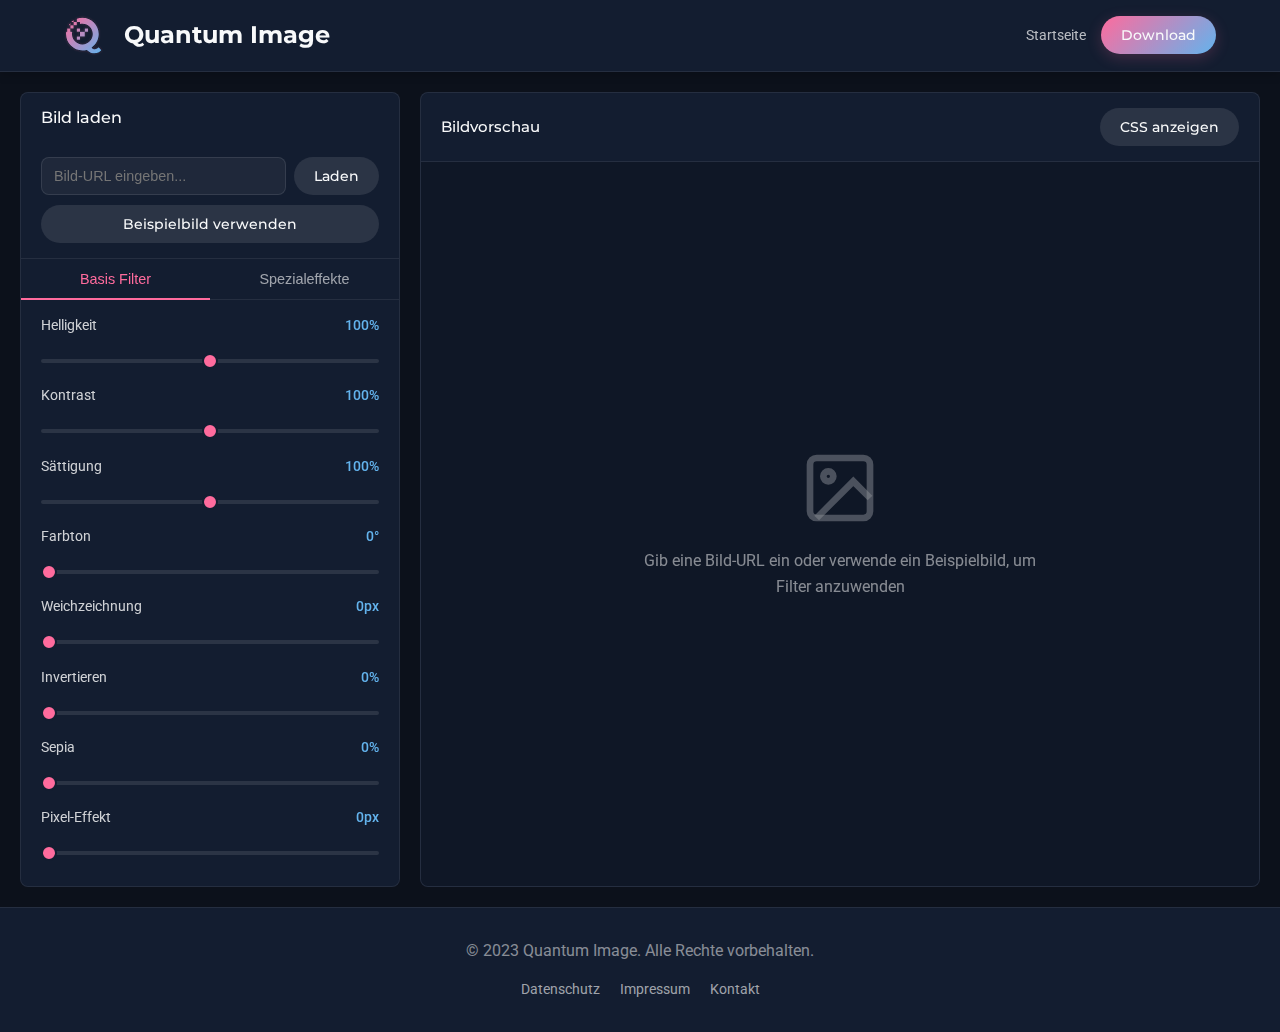
<file: app.html>
<!DOCTYPE html>
<html lang="de">
<head>
    <meta charset="UTF-8">
    <meta name="viewport" content="width=device-width, initial-scale=1.0">
    <title>Quantum Image - Kostenlose KI-gestützte Bildbearbeitung Online</title>
    <meta name="description" content="Bearbeite deine Bilder kostenlos online mit Quantum Image. Professionelle Filtereffekte, RGB-Shift und kreative Glitch-Effekte - ganz ohne Download.">
    <meta name="keywords" content="bildbearbeitung, fotofilter, online bildeditor, kostenlos, rgb-shift, glitch-effekt">
    <meta name="author" content="Quantum Image">
    <meta name="robots" content="index, follow">
    
    <!-- Open Graph Tags für soziale Medien -->
    <meta property="og:title" content="Quantum Image - KI-gestützte Bildbearbeitung">
    <meta property="og:description" content="Transformiere deine Bilder mit professionellen Filtern und kreativen Effekten - kostenlos und online">
    <meta property="og:image" content="https://images.pexels.com/photos/2662116/pexels-photo-2662116.jpeg?auto=compress&cs=tinysrgb&w=800">
    <meta property="og:url" content="https://quantumimage.app/app">
    <meta property="og:type" content="website">
    
    <!-- Twitter Card Tags -->
    <meta name="twitter:card" content="summary_large_image">
    <meta name="twitter:title" content="Quantum Image - KI-gestützte Bildbearbeitung">
    <meta name="twitter:description" content="Transformiere deine Bilder mit professionellen Filtern und kreativen Effekten - kostenlos und online">
    <meta name="twitter:image" content="https://images.pexels.com/photos/2662116/pexels-photo-2662116.jpeg?auto=compress&cs=tinysrgb&w=800">
    
    <!-- Preconnect für schnelleres Laden der Schriftarten -->
    <link rel="preconnect" href="https://fonts.googleapis.com" crossorigin>
    <link rel="preconnect" href="https://fonts.gstatic.com" crossorigin>
    <link rel="preload" href="https://fonts.googleapis.com/css2?family=Montserrat:wght@400;500;600;700&family=Roboto:wght@300;400;500&display=swap" as="style">
    <link rel="stylesheet" href="https://fonts.googleapis.com/css2?family=Montserrat:wght@400;500;600;700&family=Roboto:wght@300;400;500&display=swap">
    
    <!-- Wichtiger strukturierter Farbschemen-Daten für Suchmaschinen -->
    <script type="application/ld+json">
    {
      "@context": "https://schema.org",
      "@type": "WebApplication",
      "name": "Quantum Image",
      "url": "https://quantumimage.app",
      "applicationCategory": "Bildbearbeitung",
      "operatingSystem": "Web",
      "offers": {
        "@type": "Offer",
        "price": "0",
        "priceCurrency": "EUR"
      },
      "description": "Online Bildbearbeitungstool mit KI-gestützten Filtern und Effekten."
    }
    </script>
    
    <link rel="stylesheet" href="style.css">
    <link rel="canonical" href="https://quantumimage.app/app">
</head>
<body class="app-interface">
    <header class="header app-header">
        <a href="index.html" class="logo">
    <img src="Quantum_Image_Logo.svg" alt="Quantum Image Logo" width="40" height="40" style="margin-right: 10px;">
    <span class="logo-text">Quantum Image</span>
</a>
        
        <div class="user-menu">
            <a href="index.html">Startseite</a>
            <button id="downloadBtn" class="btn btn-primary" aria-label="Bearbeitetes Bild herunterladen">Download</button>
        </div>
    </header>
    
    <main class="main-content">
        <div class="control-panel">
            <div class="panel-section">
                <h2 class="panel-header">Bild laden</h2>
                <div class="panel-body">
                    <div class="url-input">
                        <input type="text" id="imageUrl" placeholder="Bild-URL eingeben..." aria-label="URL des zu bearbeitenden Bildes">
                        <button id="loadImageBtn" class="btn btn-secondary">Laden</button>
                    </div>
                    <button id="loadSampleBtn" class="btn btn-secondary" style="width: 100%;">Beispielbild verwenden</button>
                </div>
            </div>
            
            <div class="panel-section">
                <div class="tabs" role="tablist">
                    <button class="tab active" id="basicTab" data-tab="basic" role="tab" aria-selected="true" aria-controls="basicFilters">Basis Filter</button>
                    <button class="tab" id="artisticTab" data-tab="artistic" role="tab" aria-selected="false" aria-controls="artisticFilters">Spezialeffekte</button>
                </div>
                
                <div class="filter-controls">
                    <div id="basicFilters" class="tab-content active" role="tabpanel" aria-labelledby="basicTab">
                        <div class="panel-body">
                            <div class="control-item">
                                <div class="control-header">
                                    <label for="brightness" class="control-label">Helligkeit</label>
                                    <span class="control-value" id="brightnessValue">100%</span>
                                </div>
                                <input type="range" id="brightness" min="0" max="200" value="100" aria-valuemin="0" aria-valuemax="200" aria-valuenow="100">
                            </div>
                            
                            <div class="control-item">
                                <div class="control-header">
                                    <label for="contrast" class="control-label">Kontrast</label>
                                    <span class="control-value" id="contrastValue">100%</span>
                                </div>
                                <input type="range" id="contrast" min="0" max="200" value="100" aria-valuemin="0" aria-valuemax="200" aria-valuenow="100">
                            </div>
                            
                            <div class="control-item">
                                <div class="control-header">
                                    <label for="saturate" class="control-label">Sättigung</label>
                                    <span class="control-value" id="saturateValue">100%</span>
                                </div>
                                <input type="range" id="saturate" min="0" max="200" value="100" aria-valuemin="0" aria-valuemax="200" aria-valuenow="100">
                            </div>
                            
                            <div class="control-item">
                                <div class="control-header">
                                    <label for="hueRotate" class="control-label">Farbton</label>
                                    <span class="control-value" id="hueRotateValue">0°</span>
                                </div>
                                <input type="range" id="hueRotate" min="0" max="360" value="0" aria-valuemin="0" aria-valuemax="360" aria-valuenow="0">
                            </div>
                            
                            <div class="control-item">
                                <div class="control-header">
                                    <label for="blur" class="control-label">Weichzeichnung</label>
                                    <span class="control-value" id="blurValue">0px</span>
                                </div>
                                <input type="range" id="blur" min="0" max="20" value="0" aria-valuemin="0" aria-valuemax="20" aria-valuenow="0">
                            </div>
                            
                            <div class="control-item">
                                <div class="control-header">
                                    <label for="invert" class="control-label">Invertieren</label>
                                    <span class="control-value" id="invertValue">0%</span>
                                </div>
                                <input type="range" id="invert" min="0" max="100" value="0" aria-valuemin="0" aria-valuemax="100" aria-valuenow="0">
                            </div>
                            
                            <div class="control-item">
                                <div class="control-header">
                                    <label for="sepia" class="control-label">Sepia</label>
                                    <span class="control-value" id="sepiaValue">0%</span>
                                </div>
                                <input type="range" id="sepia" min="0" max="100" value="0" aria-valuemin="0" aria-valuemax="100" aria-valuenow="0">
                            </div>
                            
                            <div class="control-item">
                                <div class="control-header">
                                    <label for="pixelate" class="control-label">Pixel-Effekt</label>
                                    <span class="control-value" id="pixelateValue">0px</span>
                                </div>
                                <input type="range" id="pixelate" min="0" max="50" value="0" aria-valuemin="0" aria-valuemax="50" aria-valuenow="0">
                            </div>
                            
                            <h3 class="panel-header" style="padding-left: 0; padding-right: 0; margin-top: 20px;">
                                <span>Voreinstellungen</span>
                            </h3>
                            
                            <div class="presets" role="group" aria-label="Filter-Voreinstellungen">
                                <button class="preset-btn" data-preset="vintage">Vintage</button>
                                <button class="preset-btn" data-preset="cold">Cold</button>
                                <button class="preset-btn" data-preset="warm">Warm</button>
                                <button class="preset-btn" data-preset="dramatic">Dramatic</button>
                                <button class="preset-btn" data-preset="bw">B&W</button>
                                <button class="preset-btn" data-preset="cyberpunk">Cyberpunk</button>
                            </div>
                        </div>
                    </div>
                    
                    <div id="artisticFilters" class="tab-content" role="tabpanel" aria-labelledby="artisticTab">
                        <div class="panel-body">
                            <div class="effect-option">
                                <span class="effect-name" id="rgbShiftLabel">RGB Shift</span>
                                <label class="toggle-switch" for="rgbShiftActive" aria-labelledby="rgbShiftLabel">
                                    <input type="checkbox" id="rgbShiftActive">
                                    <span class="toggle-slider"></span>
                                </label>
                            </div>
                            
                            <div class="control-item">
                                <div class="control-header">
                                    <label for="rgbShiftAmount" class="control-label">Shift-Stärke</label>
                                    <span class="control-value" id="rgbShiftAmountValue">10px</span>
                                </div>
                                <input type="range" id="rgbShiftAmount" min="0" max="20" value="10" aria-valuemin="0" aria-valuemax="20" aria-valuenow="10">
                            </div>
                            
                            <div class="control-item">
                                <div class="control-header">
                                    <label for="rgbShiftAngle" class="control-label">Shift-Winkel</label>
                                    <span class="control-value" id="rgbShiftAngleValue">0°</span>
                                </div>
                                <input type="range" id="rgbShiftAngle" min="0" max="360" value="0" aria-valuemin="0" aria-valuemax="360" aria-valuenow="0">
                            </div>
                            
                            <div class="effect-option">
                                <span class="effect-name" id="glitchLabel">Glitch-Effekt</span>
                                <label class="toggle-switch" for="glitchActive" aria-labelledby="glitchLabel">
                                    <input type="checkbox" id="glitchActive">
                                    <span class="toggle-slider"></span>
                                </label>
                            </div>
                            
                            <div class="control-item">
                                <div class="control-header">
                                    <label for="glitchIntensity" class="control-label">Intensität</label>
                                    <span class="control-value" id="glitchIntensityValue">5</span>
                                </div>
                                <input type="range" id="glitchIntensity" min="1" max="10" value="5" aria-valuemin="1" aria-valuemax="10" aria-valuenow="5">
                            </div>
                            
                            <div class="control-item">
                                <div class="control-header">
                                    <label for="glitchSpeed" class="control-label">Geschwindigkeit</label>
                                    <span class="control-value" id="glitchSpeedValue">5</span>
                                </div>
                                <input type="range" id="glitchSpeed" min="1" max="10" value="5" aria-valuemin="1" aria-valuemax="10" aria-valuenow="5">
                            </div>
                            
                            <div class="effect-option">
                                <span class="effect-name" id="displacementLabel">Displacement</span>
                                <label class="toggle-switch" for="displacementActive" aria-labelledby="displacementLabel">
                                    <input type="checkbox" id="displacementActive">
                                    <span class="toggle-slider"></span>
                                </label>
                            </div>
                            
                            <div class="control-item">
                                <div class="control-header">
                                    <label for="displacementScale" class="control-label">Stärke</label>
                                    <span class="control-value" id="displacementScaleValue">20</span>
                                </div>
                                <input type="range" id="displacementScale" min="1" max="50" value="20" aria-valuemin="1" aria-valuemax="50" aria-valuenow="20">
                            </div>
                            
                            <div class="control-item">
                                <div class="control-header">
                                    <label for="displacementType" class="control-label">Typ</label>
                                </div>
                                <select id="displacementType" aria-label="Displacement-Typ wählen">
                                    <option value="noise">Noise</option>
                                    <option value="waves">Wellen</option>
                                    <option value="turbulence">Turbulenz</option>
                                </select>
                            </div>
                        </div>
                    </div>
                </div>
            </div>
            
            <div class="panel-section" style="border-bottom: none;">
                <div class="panel-body">
                    <button id="resetFiltersBtn" class="btn btn-secondary" style="width: 100%;">Filter zurücksetzen</button>
                </div>
            </div>
        </div>
        
        <div class="preview-area">
            <div class="preview-header">
                <h2 class="preview-title">Bildvorschau</h2>
                <div class="css-code-toggle">
                    <button id="showCssBtn" class="btn btn-secondary">CSS anzeigen</button>
                </div>
            </div>
            
            <div class="preview-container" id="previewContainer">
                <div class="no-image" id="noImageMessage">
                    <svg width="80" height="80" viewBox="0 0 24 24" fill="none" xmlns="http://www.w3.org/2000/svg" aria-hidden="true">
                        <rect x="3" y="3" width="18" height="18" rx="2" ry="2" stroke="currentColor" stroke-width="2"/>
                        <circle cx="8.5" cy="8.5" r="1.5" stroke="currentColor" stroke-width="2"/>
                        <polyline points="21 15 16 10 5 21" stroke="currentColor" stroke-width="2"/>
                    </svg>
                    <p>Gib eine Bild-URL ein oder verwende ein Beispielbild, um Filter anzuwenden</p>
                </div>
                
                <div class="canvas-container" id="canvasContainer" style="display: none;">
                    <canvas id="filteredCanvas" aria-label="Bearbeitetes Bild" role="img"></canvas>
                    <div id="interactionOverlay" aria-label="Interaktionsbereich für Bildeffekte" role="application"></div>
                    <div class="touch-info" id="touchInfo">Bewege deinen Finger/Maus über das Bild</div>
                </div>
            </div>
            
            <div class="interaction-modes" id="interactionModeSwitch" style="display: none;" role="radiogroup" aria-label="Interaktionsmodus">
                <button class="mode-btn active" data-mode="off" role="radio" aria-checked="true">Standard</button>
                <button class="mode-btn" data-mode="rgbshift" role="radio" aria-checked="false">RGB Shift</button>
                <button class="mode-btn" data-mode="glitch" role="radio" aria-checked="false">Glitch</button>
                <button class="mode-btn" data-mode="displacement" role="radio" aria-checked="false">Displacement</button>
            </div>
            
            <div class="css-code" id="filterInfo" style="display: none;">
                <h4>CSS Filter:</h4>
                <code id="cssCode">filter: none;</code>
            </div>
        </div>
    </main>
    
    <footer class="footer">
        <p>&copy; 2023 Quantum Image. Alle Rechte vorbehalten.</p>
        <nav class="footer-links">
            <a href="datenschutz.html">Datenschutz</a>
            <a href="impressum.html">Impressum</a>
            <a href="kontakt.html">Kontakt</a>
        </nav>
    </footer>
    
    <!-- Lazy-load JavaScript für bessere Performance -->
    <script src="code.js" defer></script>
</body>
</html>
</file>
<file: style.css>
/* ------ ALLGEMEINE STILE ------ */
:root {
    --dark-bg: #0c111b;
    --card-bg: #131d30;
    --accent: #ff6b9d;
    --accent-glow: rgba(255, 107, 157, 0.2);
    --light-text: #f8f9fa;
    --secondary: #63b3ed;
    --border-color: rgba(255, 255, 255, 0.08);
    --radius: 8px;
    --shadow: 0 4px 12px rgba(0, 0, 0, 0.1);
    --transition: all 0.3s ease;
}

* {
    margin: 0;
    padding: 0;
    box-sizing: border-box;
}

html {
    scroll-behavior: smooth;
}

body {
    background-color: var(--dark-bg);
    color: var(--light-text);
    min-height: 100vh;
    font-family: 'Roboto', -apple-system, BlinkMacSystemFont, 'Segoe UI', Oxygen, Ubuntu, sans-serif;
    line-height: 1.6;
    overflow-x: hidden;
    font-display: swap;
}

h1, h2, h3, h4, .logo-text {
    font-family: 'Montserrat', -apple-system, BlinkMacSystemFont, 'Segoe UI', sans-serif;
    font-display: swap;
    line-height: 1.2;
}

img {
    max-width: 100%;
    height: auto;
}

.container {
    width: 100%;
    max-width: 1200px;
    margin: 0 auto;
    padding: 0 20px;
}

/* ------ LANDING PAGE STILE ------ */
.landing-page {
    position: relative;
}

.hero-background {
    position: fixed;
    top: 0;
    left: 0;
    width: 100%;
    height: 100%;
    background-image: url('bgimage.png');
    background-size: cover;
    background-position: center;
    opacity: 1;
    z-index: -1;
    will-change: transform;
}

.header {
    display: flex;
    justify-content: space-between;
    align-items: center;
    padding: 20px max(5%, 40px);
    border-bottom: 1px solid var(--border-color);
    position: relative;
    z-index: 10;
}

.logo {
    display: flex;
    align-items: center;
    gap: 10px;
    font-size: clamp(1.25rem, 4vw, 1.5rem);
    font-weight: 700;
    color: var(--light-text);
    text-decoration: none;
}

.nav-links {
    display: flex;
    gap: 30px;
}

.nav-links a {
    color: rgba(255, 255, 255, 0.7);
    text-decoration: none;
    font-size: 1rem;
    transition: var(--transition);
    position: relative;
}

.nav-links a:hover {
    color: var(--light-text);
}

.nav-links a::after {
    content: '';
    position: absolute;
    width: 0;
    height: 2px;
    bottom: -5px;
    left: 0;
    background-color: var(--accent);
    transition: var(--transition);
}

.nav-links a:hover::after {
    width: 100%;
}

.cta-buttons {
    display: flex;
    gap: 15px;
}

.btn {
    padding: 10px 20px;
    border-radius: 30px;
    font-weight: 500;
    text-decoration: none;
    transition: var(--transition);
    font-size: 0.9rem;
    font-family: 'Montserrat', sans-serif;
    cursor: pointer;
    border: none;
    text-align: center;
}

.btn-outline {
    border: 1px solid rgba(255, 255, 255, 0.3);
    color: var(--light-text);
    background: transparent;
}

.btn-outline:hover {
    border-color: var(--light-text);
    background: rgba(255, 255, 255, 0.1);
}

.btn-primary {
    background: linear-gradient(135deg, var(--accent), var(--secondary));
    color: var(--light-text);
    box-shadow: 0 4px 15px var(--accent-glow);
}

.btn-primary:hover, 
.btn-primary:focus {
    transform: translateY(-2px);
    box-shadow: 0 6px 20px var(--accent-glow);
}

.btn-secondary {
    background-color: rgba(255, 255, 255, 0.1);
    color: var(--light-text);
}

.btn-secondary:hover,
.btn-secondary:focus {
    background-color: rgba(255, 255, 255, 0.15);
}

.hero {
    display: flex;
    align-items: center;
    padding: 60px max(5%, 40px);
    min-height: calc(100vh - 80px);
    overflow: hidden;
}

.hero-content {
    flex: 1;
    max-width: 600px;
}

.subheading {
    color: var(--accent);
    font-size: clamp(0.875rem, 2.5vw, 1rem);
    margin-bottom: 15px;
    letter-spacing: 1px;
    font-weight: 500;
}

.main-heading {
    font-size: clamp(2rem, 6vw, 3.5rem);
    margin-bottom: 20px;
    line-height: 1.1;
}

.accent-text {
    color: var(--accent);
    font-weight: 700;
}

.description {
    color: rgba(255, 255, 255, 0.7);
    font-size: clamp(1rem, 2vw, 1.1rem);
    max-width: 600px;
    line-height: 1.6;
    margin-bottom: 30px;
}

.hero-image {
    flex: 1;
    display: flex;
    justify-content: center;
    position: relative;
}

.device-frame {
    width: 90%;
    max-width: 600px;
    position: relative;
}

.device-frame img {
    width: 100%;
    height: auto;
    border-radius: 10px;
    box-shadow: 0 0 30px var(--accent-glow);
    border: 2px solid var(--accent);
}

.glow {
    position: absolute;
    width: 100%;
    height: 100%;
    border-radius: 12px;
    filter: blur(20px);
    opacity: 0.4;
    background: var(--accent);
    z-index: -1;
    will-change: opacity;
    animation: pulse 5s infinite alternate;
}

@keyframes pulse {
    0% { opacity: 0.3; }
    100% { opacity: 0.5; }
}

.features-section, 
.tutorial-section {
    padding: 80px 0;
    background-color: rgba(0, 0, 0, 0.2);
    position: relative;
    z-index: 1;
}

.section-title {
    text-align: center;
    font-size: clamp(2rem, 5vw, 2.5rem);
    margin-bottom: 50px;
    color: var(--light-text);
}

.features-grid {
    display: grid;
    grid-template-columns: repeat(auto-fit, minmax(300px, 1fr));
    gap: 30px;
}

.feature-card {
    background-color: var(--card-bg);
    padding: 30px;
    border-radius: var(--radius);
    box-shadow: var(--shadow);
    border: 1px solid var(--border-color);
    transition: var(--transition);
    height: 100%;
}

.feature-card:hover {
    transform: translateY(-5px);
    box-shadow: 0 10px 30px rgba(0, 0, 0, 0.2);
}

.feature-icon {
    width: 50px;
    height: 50px;
    display: flex;
    align-items: center;
    justify-content: center;
    border-radius: 50%;
    background: var(--accent-glow);
    color: var(--accent);
    margin-bottom: 20px;
}

.feature-card h3 {
    font-size: clamp(1.25rem, 3vw, 1.5rem);
    margin-bottom: 15px;
    color: var(--accent);
}

.feature-card p {
    color: rgba(255, 255, 255, 0.7);
}

.tutorial-steps {
    display: flex;
    flex-direction: column;
    gap: 30px;
    max-width: 800px;
    margin: 0 auto;
}

.tutorial-step {
    position: relative;
    background-color: var(--card-bg);
    padding: 30px;
    border-radius: var(--radius);
    border: 1px solid var(--border-color);
    box-shadow: var(--shadow);
}

.step-number {
    position: absolute;
    top: -20px;
    left: -20px;
    width: 40px;
    height: 40px;
    background: linear-gradient(135deg, var(--accent), var(--secondary));
    color: white;
    border-radius: 50%;
    display: flex;
    align-items: center;
    justify-content: center;
    font-weight: bold;
    box-shadow: 0 0 15px var(--accent-glow);
}

.tutorial-step h3 {
    font-size: clamp(1.125rem, 3vw, 1.3rem);
    margin-bottom: 10px;
    color: var(--accent);
}

.tutorial-step p {
    color: rgba(255, 255, 255, 0.7);
    margin-bottom: 10px;
}

.interaction-tips {
    list-style-type: none;
    margin-top: 10px;
    padding-left: 15px;
}

.interaction-tips li {
    margin-bottom: 5px;
    position: relative;
    color: rgba(255, 255, 255, 0.7);
    padding-left: 15px;
}

.interaction-tips li::before {
    content: "•";
    position: absolute;
    left: 0;
    color: var(--accent);
}

.tutorial-cta {
    text-align: center;
    margin-top: 50px;
}

.footer {
    padding: 30px 0;
    text-align: center;
    border-top: 1px solid var(--border-color);
    color: rgba(255, 255, 255, 0.5);
    background-color: var(--card-bg);
}

.footer-links {
    display: flex;
    justify-content: center;
    gap: 20px;
    margin-top: 15px;
}

.footer-links a {
    color: rgba(255, 255, 255, 0.6);
    text-decoration: none;
    font-size: 0.9rem;
    transition: var(--transition);
}

.footer-links a:hover {
    color: var(--accent);
}

/* ------ APP INTERFACE STILE ------ */
.app-interface {
    min-height: 100vh;
    display: flex;
    flex-direction: column;
}

.app-header {
    padding: 15px max(5%, 40px);
    background-color: var(--card-bg);
    box-shadow: 0 2px 10px rgba(0, 0, 0, 0.2);
    position: sticky;
    top: 0;
    z-index: 100;
}

.user-menu {
    display: flex;
    gap: 15px;
    align-items: center;
}

.user-menu a {
    color: rgba(255, 255, 255, 0.7);
    text-decoration: none;
    font-size: 0.9rem;
    transition: var(--transition);
}

.user-menu a:hover {
    color: var(--light-text);
}

.main-content {
    display: grid;
    grid-template-columns: 380px 1fr;
    gap: 20px;
    padding: 20px;
    flex: 1;
}

.control-panel {
    background-color: var(--card-bg);
    border-radius: var(--radius);
    border: 1px solid var(--border-color);
    overflow: hidden;
    display: flex;
    flex-direction: column;
    height: 100%;
    position: sticky;
    top: 85px;
    max-height: calc(100vh - 105px);
}

.panel-section {
    border-bottom: 1px solid var(--border-color);
}

.panel-header {
    padding: 15px 20px;
    font-weight: 500;
    color: var(--light-text);
    display: flex;
    justify-content: space-between;
    align-items: center;
    font-size: 1rem;
    margin: 0;
}

.panel-body {
    padding: 15px 20px;
}

.url-input {
    display: flex;
    gap: 8px;
    margin-bottom: 10px;
}

input[type="text"] {
    flex: 1;
    padding: 10px 12px;
    border-radius: var(--radius);
    border: 1px solid rgba(255, 255, 255, 0.1);
    background-color: rgba(255, 255, 255, 0.05);
    color: var(--light-text);
    font-size: 0.9rem;
    outline: none;
    transition: var(--transition);
}

input[type="text"]:focus {
    border-color: var(--accent);
    box-shadow: 0 0 0 2px var(--accent-glow);
}

.tabs {
    display: flex;
    border-bottom: 1px solid var(--border-color);
}

.tab {
    padding: 12px 0;
    flex: 1;
    text-align: center;
    cursor: pointer;
    color: rgba(255, 255, 255, 0.6);
    font-size: 0.9rem;
    font-weight: 500;
    position: relative;
    transition: var(--transition);
    border: none;
    background: transparent;
}

.tab.active {
    color: var(--accent);
}

.tab.active::after {
    content: '';
    position: absolute;
    bottom: -1px;
    left: 0;
    width: 100%;
    height: 2px;
    background-color: var(--accent);
}

.filter-controls {
    overflow-y: auto;
    flex: 1;
    padding-bottom: 15px;
    scrollbar-width: thin;
    scrollbar-color: var(--accent) var(--card-bg);
}

.filter-controls::-webkit-scrollbar {
    width: 8px;
}

.filter-controls::-webkit-scrollbar-track {
    background: var(--card-bg);
}

.filter-controls::-webkit-scrollbar-thumb {
    background-color: rgba(255, 255, 255, 0.2);
    border-radius: 4px;
}

.filter-controls::-webkit-scrollbar-thumb:hover {
    background-color: var(--accent);
}

.tab-content {
    display: none;
}

.tab-content.active {
    display: block;
}

.control-item {
    margin-bottom: 15px;
}

.control-header {
    display: flex;
    justify-content: space-between;
    align-items: center;
    margin-bottom: 8px;
}

.control-label {
    font-size: 0.85rem;
    color: rgba(255, 255, 255, 0.8);
}

.control-value {
    font-size: 0.85rem;
    color: var(--secondary);
    font-weight: 500;
}

input[type="range"] {
    width: 100%;
    height: 4px;
    -webkit-appearance: none;
    appearance: none;
    background: rgba(255, 255, 255, 0.1);
    border-radius: 2px;
    outline: none;
    transition: var(--transition);
}

input[type="range"]::-webkit-slider-thumb {
    -webkit-appearance: none;
    appearance: none;
    width: 16px;
    height: 16px;
    border-radius: 50%;
    background: var(--accent);
    cursor: pointer;
    border: 2px solid var(--card-bg);
    transition: var(--transition);
}

input[type="range"]::-moz-range-thumb {
    width: 16px;
    height: 16px;
    border-radius: 50%;
    background: var(--accent);
    cursor: pointer;
    border: 2px solid var(--card-bg);
    transition: var(--transition);
}

input[type="range"]:hover::-webkit-slider-thumb {
    transform: scale(1.1);
}

input[type="range"]:hover::-moz-range-thumb {
    transform: scale(1.1);
}

select {
    width: 100%;
    padding: 10px 12px;
    border-radius: var(--radius);
    border: 1px solid rgba(255, 255, 255, 0.1);
    background-color: rgba(255, 255, 255, 0.05);
    color: var(--light-text);
    font-size: 0.9rem;
    outline: none;
    cursor: pointer;
    transition: var(--transition);
}

select:focus {
    border-color: var(--accent);
    box-shadow: 0 0 0 2px var(--accent-glow);
}

.toggle-switch {
    position: relative;
    display: inline-block;
    width: 44px;
    height: 22px;
}

.toggle-switch input {
    opacity: 0;
    width: 0;
    height: 0;
}

.toggle-slider {
    position: absolute;
    cursor: pointer;
    top: 0;
    left: 0;
    right: 0;
    bottom: 0;
    background-color: rgba(255, 255, 255, 0.1);
    transition: .4s;
    border-radius: 22px;
}

.toggle-slider:before {
    position: absolute;
    content: "";
    height: 16px;
    width: 16px;
    left: 3px;
    bottom: 3px;
    background-color: white;
    transition: .4s;
    border-radius: 50%;
}

input:checked + .toggle-slider {
    background-color: var(--accent);
}

input:checked + .toggle-slider:before {
    transform: translateX(22px);
}

.effect-option {
    display: flex;
    justify-content: space-between;
    align-items: center;
    padding: 10px 0;
}

.effect-name {
    font-size: 0.9rem;
    color: rgba(255, 255, 255, 0.8);
}

.presets {
    display: grid;
    grid-template-columns: repeat(2, 1fr);
    gap: 8px;
    margin-top: 10px;
}

.preset-btn {
    background-color: rgba(255, 255, 255, 0.05);
    border: 1px solid rgba(255, 255, 255, 0.1);
    color: rgba(255, 255, 255, 0.8);
    font-size: 0.8rem;
    padding: 8px;
    border-radius: var(--radius);
    cursor: pointer;
    transition: var(--transition);
}

.preset-btn:hover {
    background-color: rgba(255, 255, 255, 0.1);
    transform: translateY(-2px);
}

.preview-area {
    position: relative;
    background-color: var(--card-bg);
    border-radius: var(--radius);
    border: 1px solid var(--border-color);
    overflow: hidden;
    display: flex;
    flex-direction: column;
    height: 100%;
}

.preview-header {
    padding: 15px 20px;
    border-bottom: 1px solid var(--border-color);
    display: flex;
    justify-content: space-between;
    align-items: center;
}

.preview-title {
    font-weight: 500;
    font-size: 0.95rem;
    margin: 0;
}

.preview-container {
    flex: 1;
    display: flex;
    align-items: center;
    justify-content: center;
    padding: 20px;
    position: relative;
    background-color: rgba(0, 0, 0, 0.2);
    overflow: hidden;
}

.no-image {
    text-align: center;
    padding: 40px;
    color: rgba(255, 255, 255, 0.5);
    display: flex;
    flex-direction: column;
    align-items: center;
    justify-content: center;
}

.no-image svg {
    opacity: 0.5;
    margin-bottom: 20px;
}

.no-image p {
    max-width: 400px;
}

.canvas-container {
    position: relative;
    max-width: 100%;
    max-height: 80vh;
    display: flex;
    justify-content: center;
    align-items: center;
}

#filteredCanvas {
    max-width: 100%;
    max-height: 80vh;
    object-fit: contain;
    display: block;
    will-change: filter;
}

#interactionOverlay {
    position: absolute;
    top: 0;
    left: 0;
    width: 100%;
    height: 100%;
    cursor: crosshair;
    z-index: 10;
}

.touch-point {
    position: absolute;
    width: 40px;
    height: 40px;
    border-radius: 50%;
    background-color: rgba(255, 107, 157, 0.2);
    border: 2px solid rgba(255, 107, 157, 0.8);
    transform: translate(-50%, -50%);
    pointer-events: none;
    opacity: 0;
    animation: pulse 1.5s infinite;
    will-change: transform, opacity;
}

@keyframes pulse {
    0% { transform: translate(-50%, -50%) scale(0.8); opacity: 0.7; }
    70% { transform: translate(-50%, -50%) scale(1.1); opacity: 0.3; }
    100% { transform: translate(-50%, -50%) scale(0.8); opacity: 0.7; }
}

.touch-info {
    position: absolute;
    top: 10px;
    left: 10px;
    background-color: rgba(0, 0, 0, 0.7);
    color: white;
    padding: 8px 12px;
    border-radius: var(--radius);
    font-size: 0.8rem;
    opacity: 0;
    transition: opacity 0.3s ease;
}

.interaction-modes {
    position: absolute;
    bottom: 20px;
    left: 50%;
    transform: translateX(-50%);
    display: flex;
    gap: 8px;
    background-color: rgba(19, 29, 48, 0.8);
    padding: 8px;
    border-radius: 30px;
    backdrop-filter: blur(10px);
    z-index: 20;
}

.mode-btn {
    padding: 6px 12px;
    border-radius: 20px;
    background-color: transparent;
    border: none;
    color: rgba(255, 255, 255, 0.6);
    font-size: 0.8rem;
    cursor: pointer;
    transition: var(--transition);
}

.mode-btn.active {
    background-color: var(--accent);
    color: white;
}

.css-code {
    padding: 15px 20px;
    border-top: 1px solid var(--border-color);
    background-color: rgba(0, 0, 0, 0.2);
}

.css-code h4 {
    margin-bottom: 10px;
    font-size: 0.9rem;
    font-weight: 500;
}

.css-code code {
    display: block;
    font-family: 'SFMono-Regular', Consolas, 'Liberation Mono', Menlo, monospace;
    color: var(--accent);
    font-size: 0.85rem;
    white-space: pre-wrap;
    overflow-x: auto;
}

.loading {
    position: absolute;
    top: 0;
    left: 0;
    right: 0;
    bottom: 0;
    background-color: rgba(0, 0, 0, 0.7);
    display: flex;
    justify-content: center;
    align-items: center;
    z-index: 999;
}

.spinner {
    width: 40px;
    height: 40px;
    border: 4px solid rgba(255, 255, 255, 0.2);
    border-radius: 50%;
    border-top-color: var(--accent);
    animation: spin 1s ease-in-out infinite;
    will-change: transform;
}

@keyframes spin {
    to { transform: rotate(360deg); }
}

/* Responsive Anpassungen */
@media (max-width: 992px) {
    .main-content {
        grid-template-columns: 1fr;
    }
    
    .control-panel, .preview-area {
        height: auto;
    }

    .control-panel {
        position: relative;
        top: 0;
        max-height: none;
    }
    
    .hero {
        flex-direction: column;
        padding: 40px 20px;
        gap: 40px;
        text-align: center;
    }
    
    .hero-content {
        order: 1;
    }
    
    .hero-image {
        order: 2;
    }
    
    .description {
        margin-left: auto;
        margin-right: auto;
    }
    
    .header {
        padding: 15px 20px;
    }
    
    .nav-links {
        display: none;
    }
    
    .preview-container {
        min-height: 400px;
    }

    .step-number {
        top: -10px;
        left: 50%;
        transform: translateX(-50%);
    }

    .tutorial-step {
        padding-top: 40px;
    }
}

/* Optimierungen für Bildschirmleser und Barrierefreiheit */
.sr-only {
    position: absolute;
    width: 1px;
    height: 1px;
    padding: 0;
    margin: -1px;
    overflow: hidden;
    clip: rect(0, 0, 0, 0);
    white-space: nowrap;
    border-width: 0;
}

/* Zustände für Tastaturnavigation */
:focus-visible {
    outline: 2px solid var(--accent);
    outline-offset: 2px;
}

/* Print Styles */
@media print {
    body {
        background-color: #fff;
        color: #000;
    }
    
    .preview-area {
        page-break-inside: avoid;
    }
    
    .control-panel, 
    .header, 
    .footer, 
    .interaction-modes,
    .btn {
        display: none;
    }
    
    #filteredCanvas {
        max-width: 100%;
        height: auto;
    }
}

/* Optimierungen für High DPI Displays */
@media (-webkit-min-device-pixel-ratio: 2), (min-resolution: 192dpi) {
    .logo-icon, .feature-icon {
        box-shadow: 0 0 10px rgba(255, 107, 157, 0.15);
    }
}

/* Prefers reduced motion */
@media (prefers-reduced-motion: reduce) {
    * {
        animation-duration: 0.01ms !important;
        animation-iteration-count: 1 !important;
        transition-duration: 0.01ms !important;
        scroll-behavior: auto !important;
    }
}
</file>
